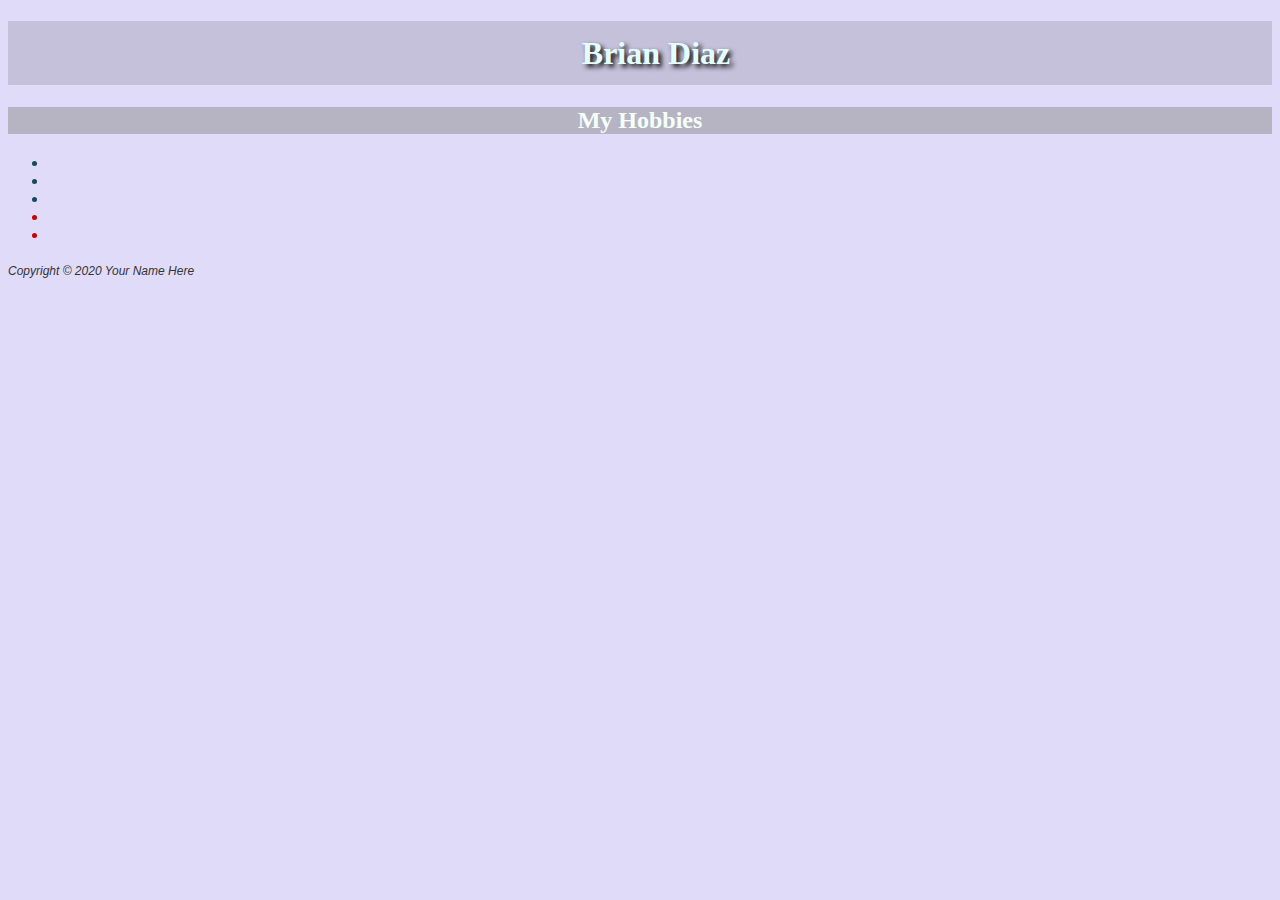
<file: index.html>
<!DOCTYPE html>
<html>

<head>
  <meta charset="utf-8">
  <meta name="viewport" content="width=device-width">
  <title>Brian Diaz</title>
  <link href="style.css" rel="stylesheet" type="text/css"/>
  
</head>



</html>
<style>
  body { background-color: #E0DBF9; color: #15495E;font-family: Arial, Verdana, sans-serif;}
  h1 { background-color: #C5C1DB; color: #E2FFFF;line-height: 200%;
 font-family: Georgia, "Times New Roman", serif; 
 text-indent: 1em;
 text-shadow: 3px 3px 5px #000000;
      text-align: center;}
  h2 { background-color: #B6B4C2; color: mintcream; font-family: Georgia, "Times New Roman", serif;
 text-align: center;}
  nav { font-weight: bold;
    font-size: 1.25em;
  word-spacing: 1em; }
  p { font-size: .90em;
text-indent: 3em; }
  ul { font-weight: bold; }
  nav a { text-decoration: none; }
  .feature { color: #C70000; }
  footer { color: #333333;
       font-size: .75em;
       font-style: italic; }
</style>
</head>
<body>
<header>
 <h1>Brian Diaz</h1>
</header>
 <nav>
</nav>
<main>
 <h2>My Hobbies</h2>
<p>
  
</p>
 <ul>
   <li></li>
   <li></li>
   <li></li>  	
   <li class="feature"></li>
<li class="feature"></li>
 </ul>
 <h2></h2>
 <p></p>
</main>
<footer>Copyright &copy; 2020 Your Name Here</footer>
</body>
</html>
</file>
<file: style.css>
body { background-color: #E0DBF9; color: #15495E;font-family: Arial, Verdana, sans-serif;}
  h1 { background-color: #C5C1DB; color: #E2FFFF;line-height: 200%;
 font-family: Georgia, "Times New Roman", serif; 
 text-indent: 1em;
 text-shadow: 3px 3px 5px #000000;
      text-align: center;}
  h2 { background-color: #B6B4C2; color: mintcream; font-family: Georgia, "Times New Roman", serif;
 text-align: center;}
  nav { font-weight: bold;
    font-size: 1.25em;
  word-spacing: 1em; }
  p { font-size: .90em;
text-indent: 3em; }
  ul { font-weight: bold; }
  nav a { text-decoration: none; }
  .feature { color: #C70000; }
  footer { color: #333333;
       font-size: .75em;
       font-style: italic; }
</file>
